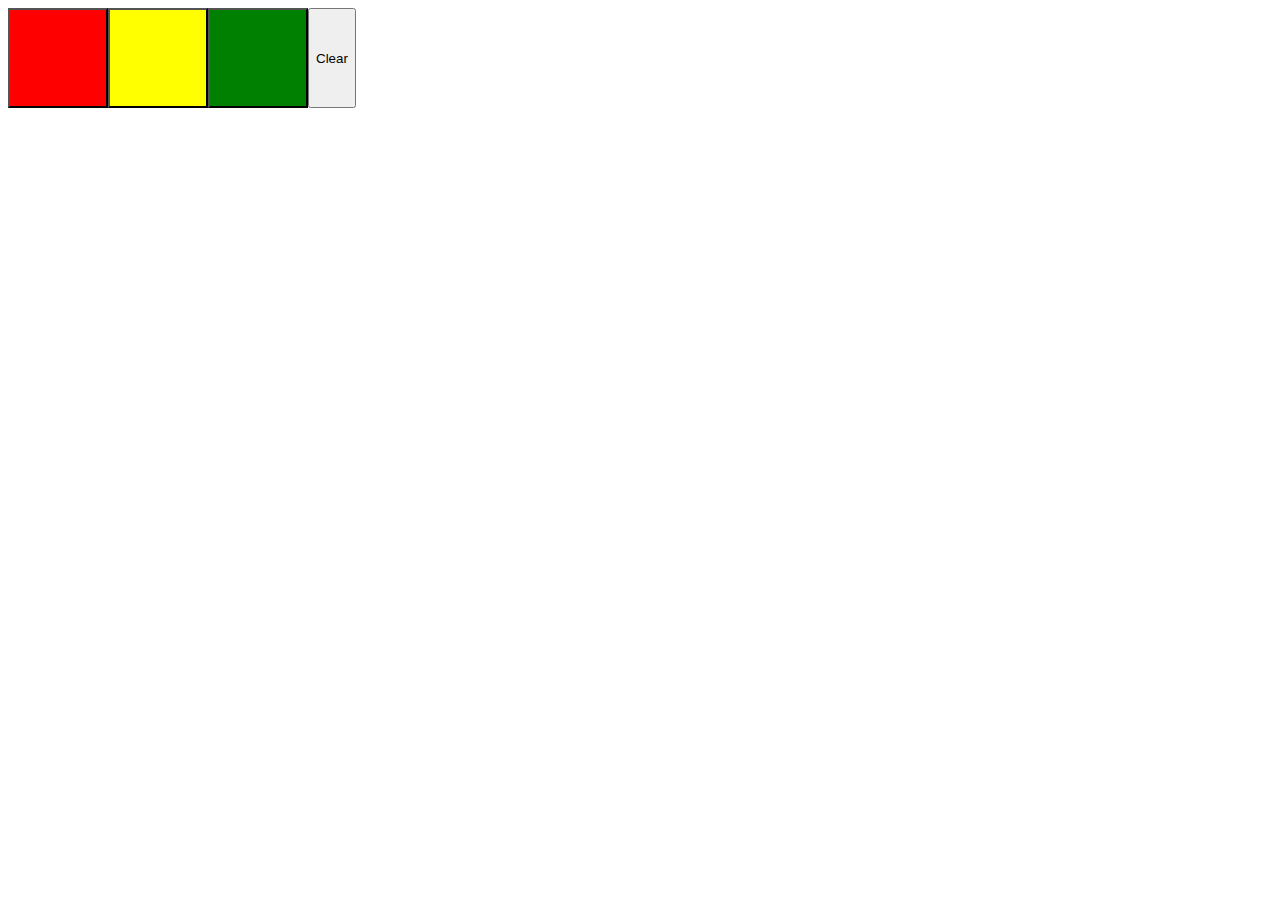
<file: dom_practice/index.html>
<!DOCTYPE html>
<html lang="en">
<head>
    <meta charset="UTF-8">
    <meta http-equiv="X-UA-Compatible" content="IE=edge">
    <meta name="viewport" content="width=device-width, initial-scale=1.0">
    <title>Dom Practice</title>
</head>
<body>
    <div style="display: flex;">
        <button id="red" class="csquare" style="height: 100px; background-color: red; width: 100px;" value="red"></button>
        <button id="yellow" class="csquare" style="height: 100px; background-color: yellow; width: 100px;" value="yellow"></button>
        <button id="green" class="csquare" style="height: 100px; background-color: green; width: 100px;" value="green"></button>
        <button id ="cl" onclick="clear()">Clear</button>
    </div>

<script src="index.js"></script>
</body>
</html>
</file>
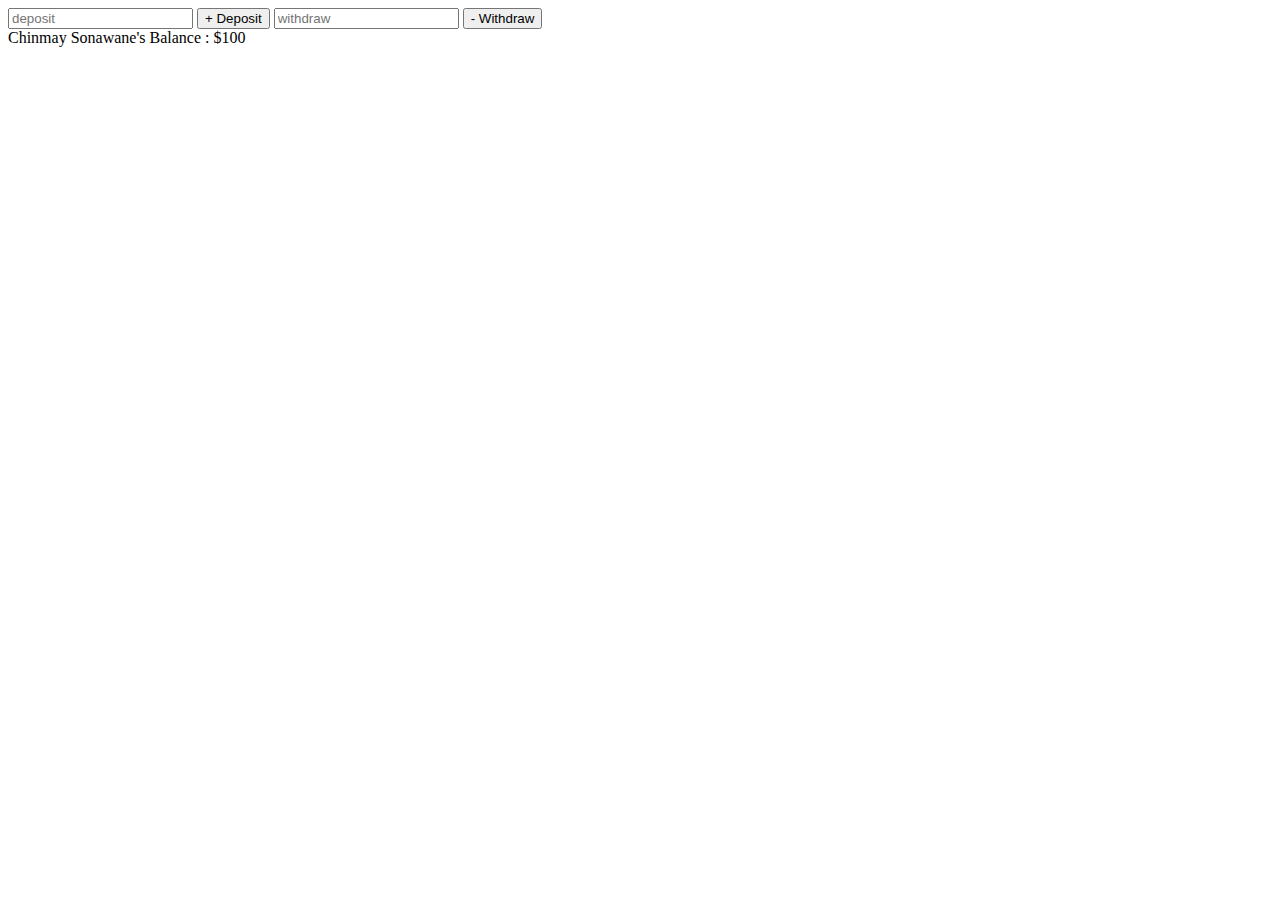
<file: projects/bank/index.html>
<!DOCTYPE html>
<html lang="en">
<head>
    <meta charset="UTF-8">
    <meta http-equiv="X-UA-Compatible" content="IE=edge">
    <meta name="viewport" content="width=device-width, initial-scale=1.0">
    <title>@chinmay29hub</title>
</head>
<body>
    <input type="text" id="money-deposit" placeholder="deposit">
    <button id="deposit">+ Deposit</button>
    <input id="money-withdraw" type="text" placeholder="withdraw">
    <button id="withdraw">- Withdraw</button>
    <div id="balance">
        <p>Chinmay Sonawane's Balance : $0</p>
    </div>
    <div id="insufficient">
        <p></p>
    </div>
    <script src="index.js"></script>
</body>
</html>
</file>
